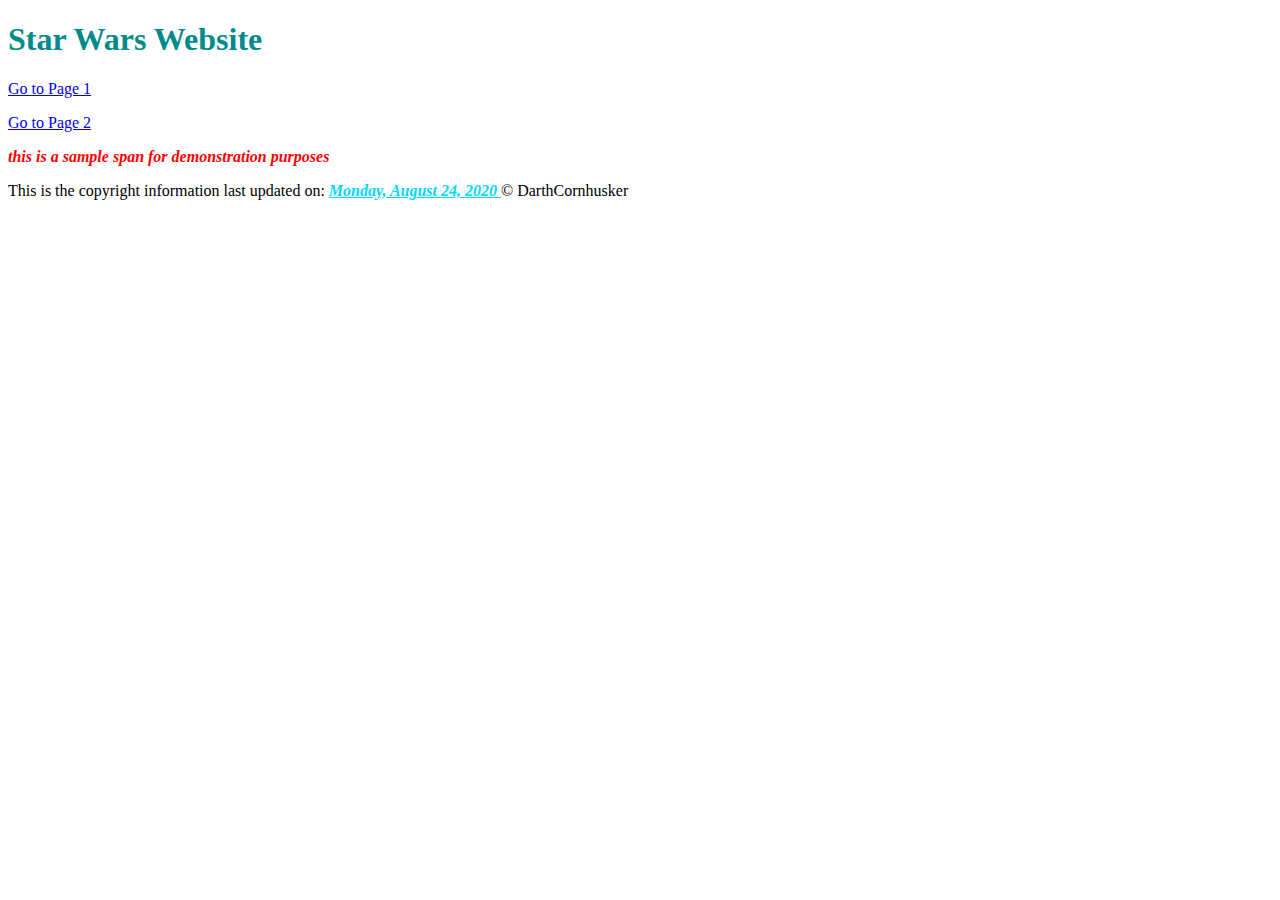
<file: index.html>
<!DOCTYPE html>
<html lang="en">
  <head>
    <meta charset="UTF-8" />
    <meta name="viewport" content="width=device-width, initial-scale=1.0" />
    <meta http-equiv="X-UA-Compatible" content="ie=edge" />
    <title>Static Template</title>
    <link rel="stylesheet" href="../styles.css" />
    <link rel="stylesheet" href="../styles2.css" />
  </head>
  <body>
    <h1 id="site-title">
      Star Wars Website
    </h1>
    <p><a href="pages/page1.html">Go to Page 1</a></p>
    <p><a href="pages/page2.html">Go to Page 2</a></p>
    <span>this is a sample span for demonstration purposes</span>

    <footer>
      <p>
        This is the copyright information last updated on:
        <span class="lastUpdatedDate">Monday, August 24, 2020 </span>
        &copy; DarthCornhusker
      </p>
    </footer>
  </body>
</html>
</file>
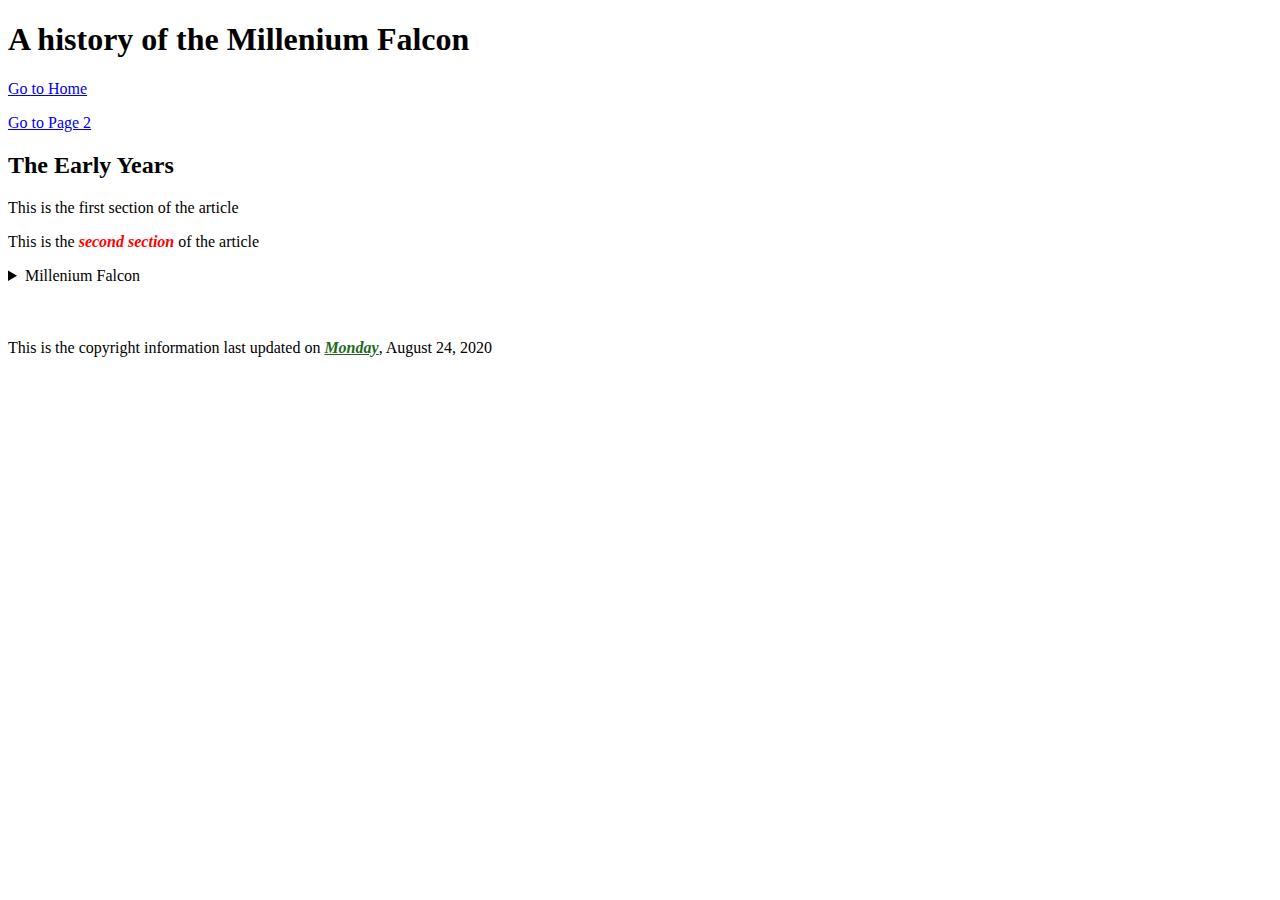
<file: pages/page1.html>
<!DOCTYPE html>
<html lang="en">
  <head>
    <meta charset="UTF-8" />
    <meta name="viewport" content="width=device-width, initial-scale=1.0" />
    <meta http-equiv="X-UA-Compatible" content="ie=edge" />
    <title>Static Template</title>
    <link rel="stylesheet" href="../styles.css" />
  </head>
  <body>
    <h1>A history of the Millenium Falcon</h1>

    <nav>
      <p><a href="../index.html">Go to Home</a></p>
      <p><a href="page2.html">Go to Page 2</a></p>
    </nav>

    <main>
      <h2>The Early Years</h2>
      <article>
        <section>
          <p>This is the first section of the article</p>
        </section>
        <section>
          <p>
            This is the
            <span>second section</span>
            of the article
          </p>
        </section>
      </article>
    </main>
    <details>
      <summary>Millenium Falcon</summary>
      <p>
        Considered on of the greatest spaceships ever built, Han Solo was a
        lucky pilot.
      </p></details
    >
    <br />
    <br />
    <br />

    <footer>
      This is the copyright information last updated on
      <span class="lastUpdatedDate">Monday</span>, August 24, 2020
    </footer>
  </body>
</html>
</file>
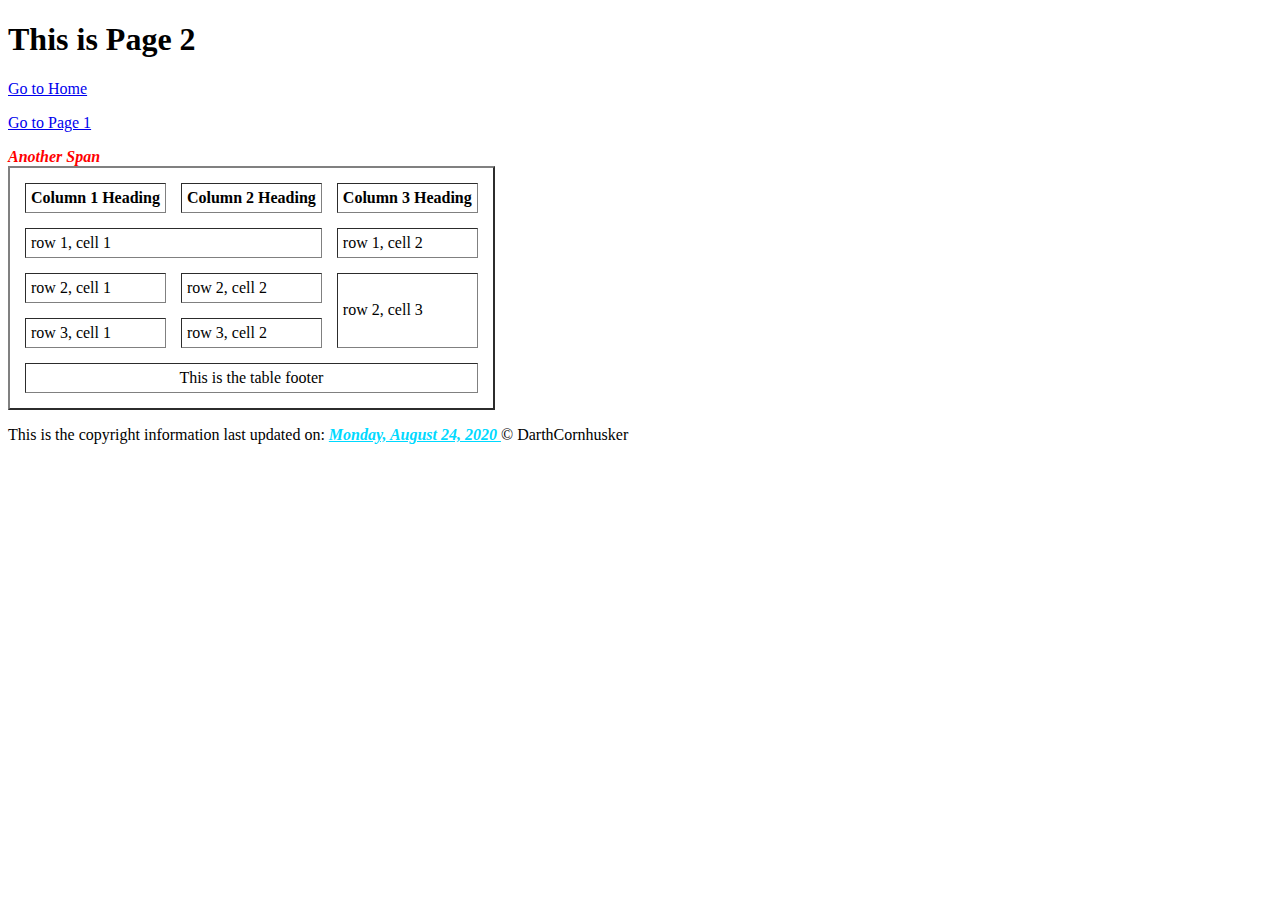
<file: pages/page2.html>
<!DOCTYPE html>
<html lang="en">
  <head>
    <meta charset="UTF-8" />
    <meta name="viewport" content="width=device-width, initial-scale=1.0" />
    <meta http-equiv="X-UA-Compatible" content="ie=edge" />
    <title>Static Template</title>
    <link rel="stylesheet" href="../styles.css" />
    <link rel="stylesheet" href="../styles2.css" />
  </head>
  <body>
    <h1>
      This is Page 2
    </h1>
    <p><a href="../index.html">Go to Home</a></p>
    <p><a href="page1.html">Go to Page 1</a></p>
    <span>Another Span</span>

    <table border="2" cellspacing="15" cellpadding="5">
      <th>Column 1 Heading</th>
      <th>Column 2 Heading</th>
      <th>Column 3 Heading</th>
      <tr>
        <td colspan="2">row 1, cell 1</td>
        <td>row 1, cell 2</td>
        <!-- <td>r
        ow 1, cell 3</td> -->
      </tr>
      <tr>
        <td>row 2, cell 1</td>
        <td>row 2, cell 2</td>
        <!-- <td>row 2, cell 2</td> -->
        <td rowspan="2">row 2, cell 3</td>
      </tr>
      <tr>
        <td>row 3, cell 1</td>
        <td>row 3, cell 2</td>
        <!-- <td>row 3, cell 3</td> -->
      </tr>
      <tfoot>
        <td colspan="3" align="center">
          This is the table footer
        </td>
      </tfoot>
    </table>
    <footer>
      <p>
        This is the copyright information last updated on:
        <span class="lastUpdatedDate">Monday, August 24, 2020 </span>
        &copy; DarthCornhusker
      </p>
    </footer>
  </body>
</html>
</file>
<file: styles.css>
span {
  color: red;
  font-style: italic;
  font-weight: bold;
  font-family: Cambria, Cochin, Georgia, Times, "Times New Roman", serif;
}

.lastUpdatedDate {
  color: #1f681c;
  text-decoration: underline;
}

#site-title {
  color: darkcyan;
}
</file>
<file: styles2.css>
.lastUpdatedDate {
  color: rgb(0, 217, 255);
  text-decoration: underline;
}
</file>
